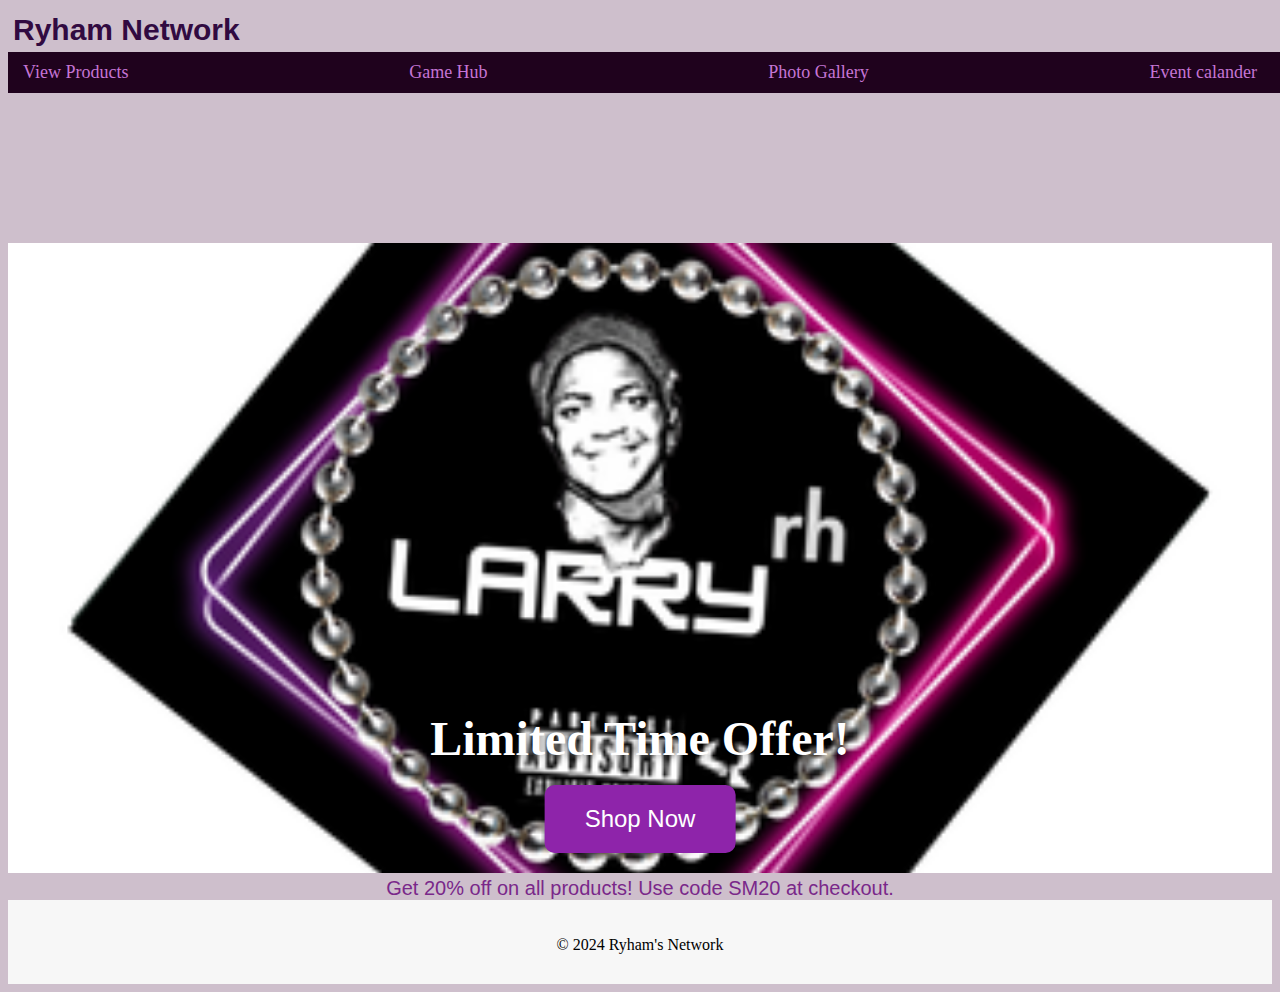
<file: index.html>
<!DOCTYPE html>
<html lang="en">
<head>
	<meta charset="UTF-8">
	<meta name="viewport" content="width=device-width, initial-scale=1.0">
	<title>Larry Web Concept
	</title>
	<link rel="stylesheet" href="index.css">
</head>
<body>
	<div class="container">
		<div class="header">
			<div class="logo">
				<h1>Ryham Network</h1>
			</div>
			<nav>
				<ul>
					<li><a href="products.html" id="products-link">View Products</a></li>
					<li><a href="game.html" id="game-link">Game Hub</a></li>
					<li><a href="gallery.html" id="gallery-link">Photo Gallery</a></li>
					<li><a href="calendar.html" id="calendar-link">Event calander</a></li>
				</ul>
			</nav>
		</div>
		<div class="banner">
			<img src="/all.img/larry.png.png" alt="Banner Image">
			<h2>Limited Time Offer!</h2>
			<p>Get 20% off on all products! Use code SM20 at checkout.</p>
			<a href="products.html"><button class="shop-now-btn">Shop Now</button></a>
		</div>
	</div>

	<footer>
		<p>&copy; 2024 Ryham's Network</p>
	</footer>
	<script>

	</script>
</body>
</html>
</file>
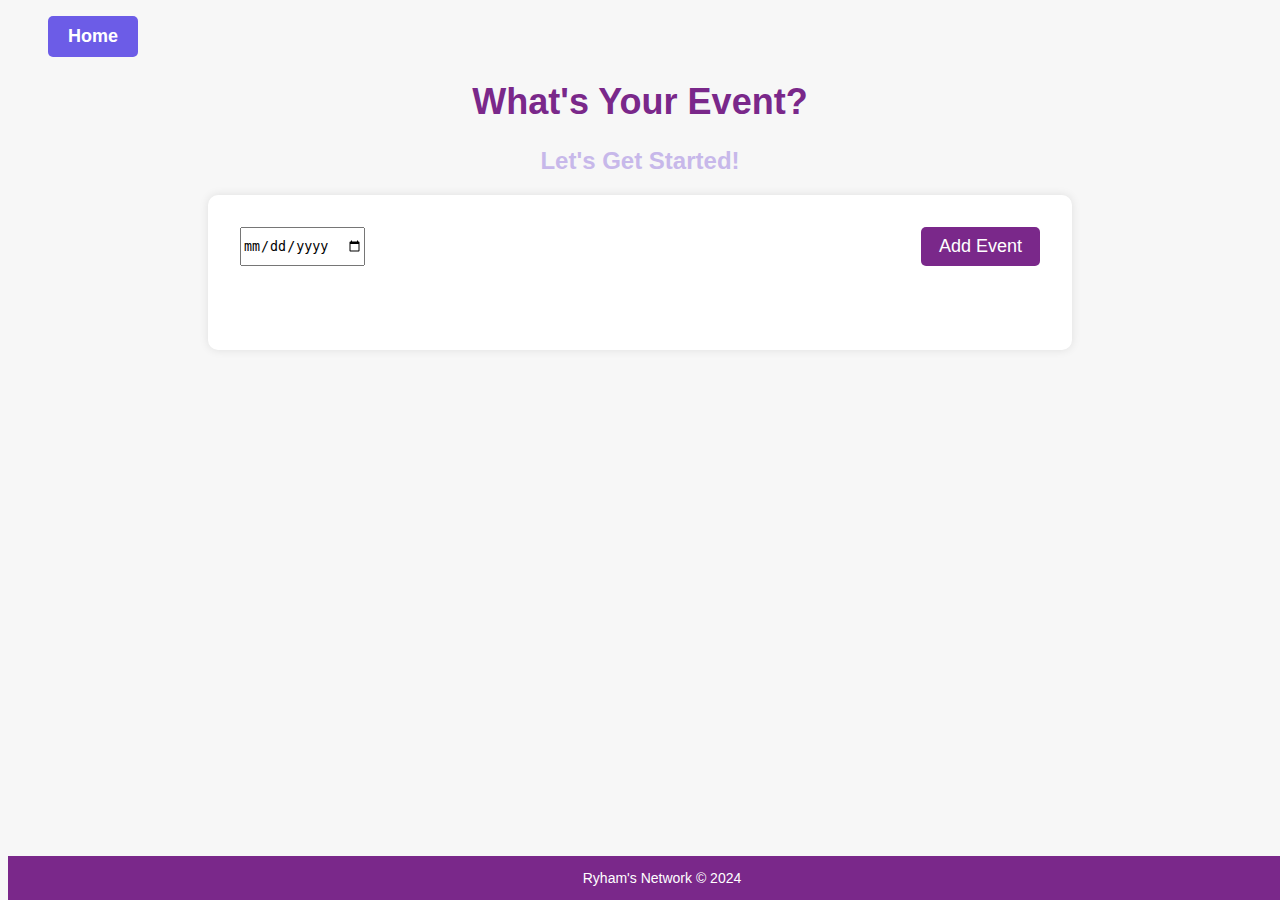
<file: calendar.html>
<!DOCTYPE html>
<html lang="en">
<head>
    <meta charset="UTF-8">
    <meta name="viewport" content="width=device-width, initial-scale=1.0">
    <title>Event Calendar</title>
    <link rel="stylesheet" href="calendstyles.css">
</head>
<body>
  <nav class="legend">
    <ul>
      <li class="legend-o">
       <a href="index.html" ><button class="legend-button">Home</button></a>
      </li>
    </ul>
  </nav>
    <h1>What's Your Event?</h1>
    <h2>Let's Get Started!</h2>
    <div class="calendar">
        <div class="date-picker">
            <input type="date" id="date-picker">
            <button id="add-event-btn">Add Event</button>
        </div>
        <div class="events">
            <!-- Events will be displayed here -->
        </div>
    </div>
    <footer>Ryham's  Network &copy;  2024</footer>

    <script src="calendscript.js"></script>
</body>
</html>
</file>
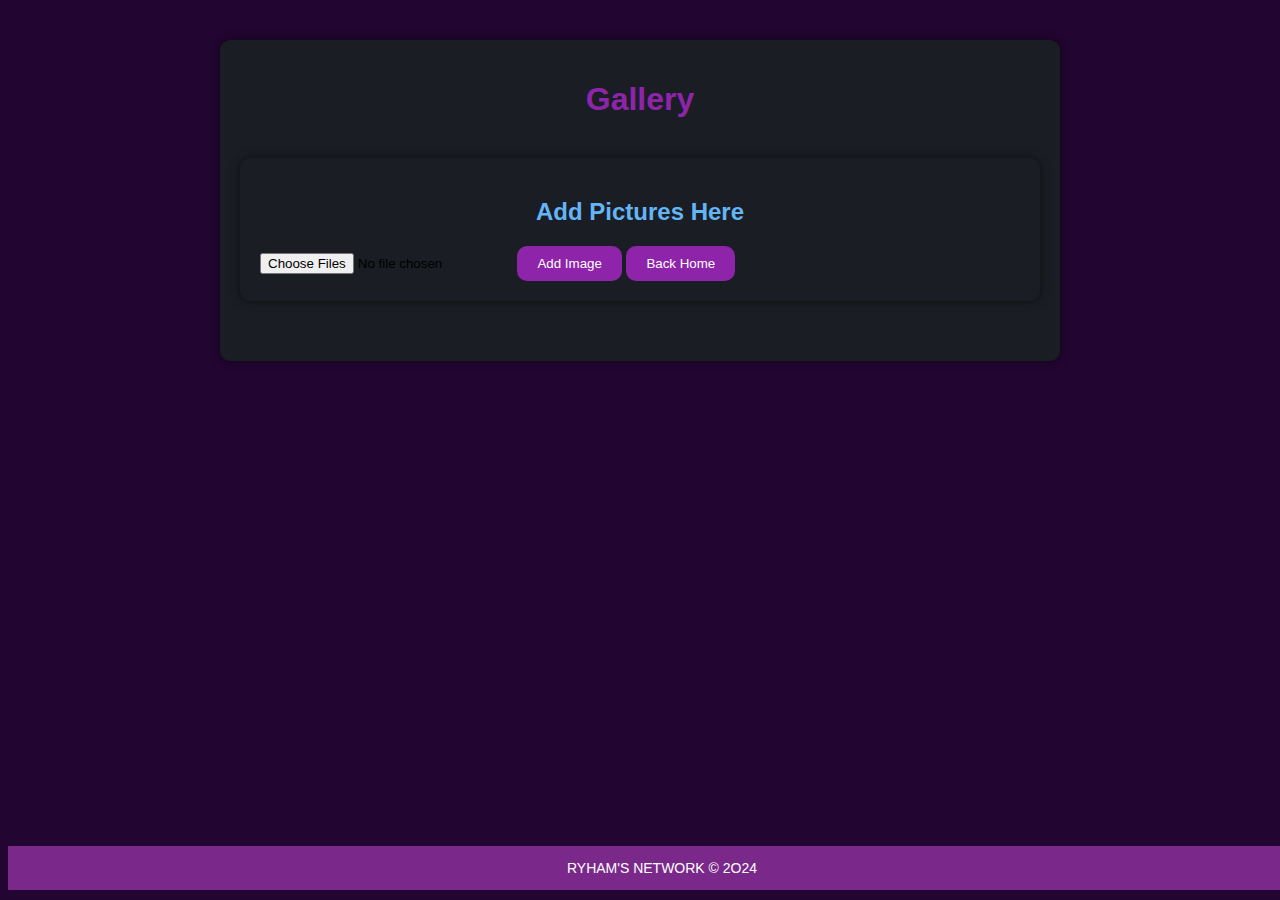
<file: gallery.html>
<!DOCTYPE html>
<html lang="en">
<head>
    <meta charset="UTF-8">
    <meta name="viewport" content="width=device-width, initial-scale=1.0">
    <title>Picture Gallery</title>
    <link rel="stylesheet" href="gallerystyles.css">
</head>
<body>
    <div class="gallery">
        <div class="gallery-header">
            <h1>Gallery</h1>
            <div class="gallery">
            <h2>Add Pictures Here</h2>
            <input type="file" id="image-upload" multiple>
            <button id="add-button">Add Image</button>
            <button id="back-button">Back Home</button>
        </div>
        <div id="gallery-container"></div>
    </div>
<footer>
  <p class="footer">RYHAM'S NETWORK &copy;  2O24</p>
</footer>
    <script>

// Get the gallery container and buttons
const galleryContainer = document.getElementById('gallery-container');
const backButton = document.getElementById('back-button');
const addButton = document.getElementById('add-button');

// Add event listener to back button
backButton.addEventListener('click', () => {
  // Navigate back home (e.g., to index.html)
  window.location.href = 'index.html';
});

// Add event listener to add button
addButton.addEventListener('click', () => {
  const imageUpload = document.createElement('input');
  imageUpload.type = 'file';
  imageUpload.accept = 'image/*';
  imageUpload.style.display = 'none';
  document.body.appendChild(imageUpload);
  imageUpload.click();

  imageUpload.addEventListener('change', (e) => {
    const files = e.target.files;
    
    for (let i = 0; i < files.length; i++) {
      const file = files[i];
      const reader = new FileReader();
      
      reader.addEventListener('load', () => {
        const imgContainer = document.createElement('div');
        
        const img = document.createElement('img');
        img.src = reader.result;
        imgContainer.appendChild(img);
        
        const titleInput = document.createElement('input');
        titleInput.type = 'text';
        titleInput.placeholder = 'Add title';
        titleInput.style.width = '200px';
        imgContainer.appendChild(titleInput);
        
        const titleButton = document.createElement('button');
        titleButton.textContent = 'Add Title';
        imgContainer.appendChild(titleButton);
        
        titleButton.addEventListener('click', () => {
          const titleText = titleInput.value;
          const titleParagraph = document.createElement('p');
          titleParagraph.textContent = titleText;
          imgContainer.appendChild(titleParagraph);
          titleInput.remove();
          titleButton.remove();
        });
        
        galleryContainer.appendChild(imgContainer);
      });
      
      reader.readAsDataURL(file);
    }
    
    imageUpload.remove();
  });
});
;
    </script>
</body>
</html>
</file>
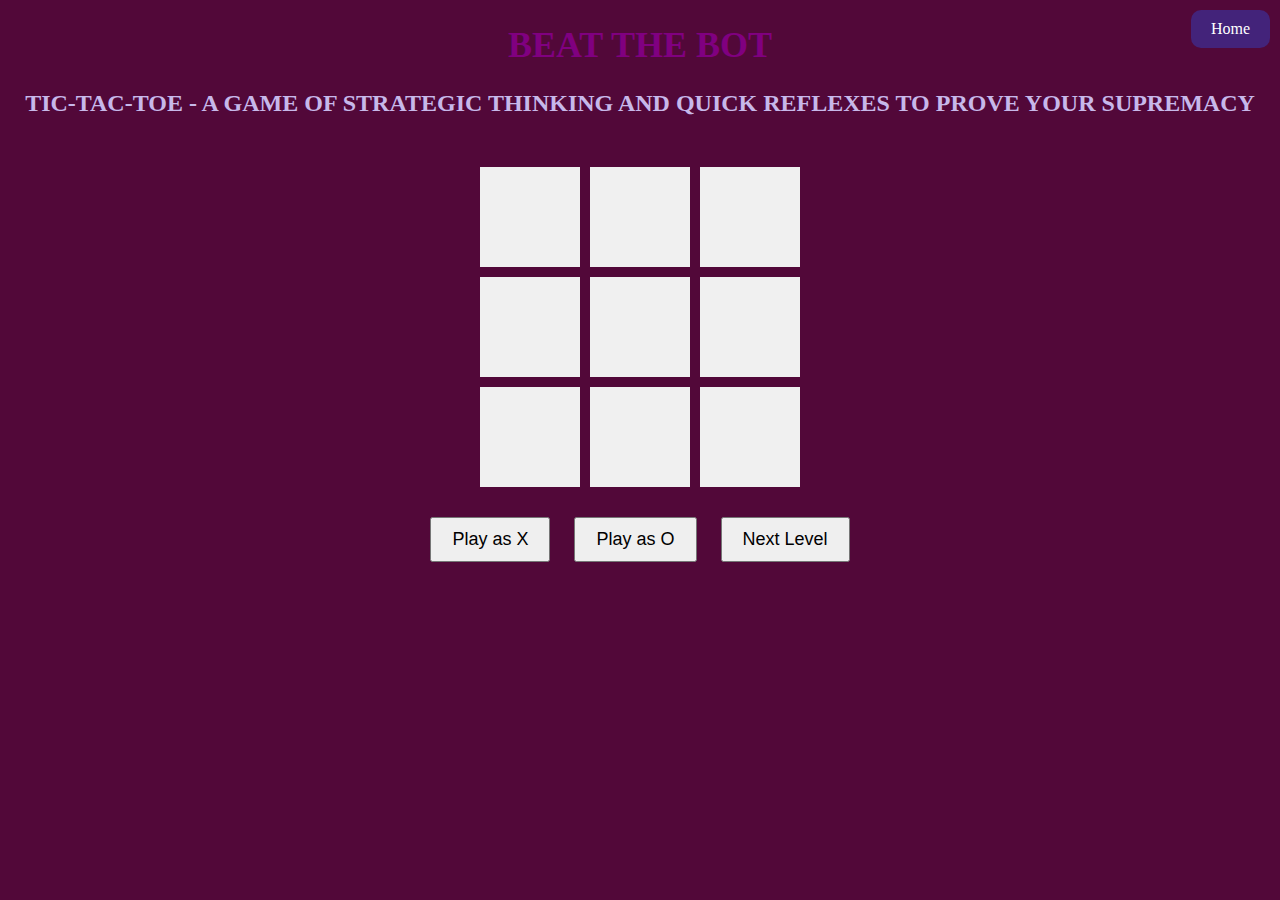
<file: game.html>
<!DOCTYPE html>
<html>
<head>
	<meta charset="UTF-8">
    <meta name="viewport" content="width=device-width, initial-scale=1.0">
	<title>Tic Tac Toe</title>
	<link rel="stylesheet" href="game.css">
</head>
<body>
	<a href="index.html" class="home-button">Home</a>


	<div class="game-hub">
		<div class="header">
			<h1 class="myh1">BEAT THE BOT</h1>
		<h2 class="myh2">TIC-TAC-TOE - A GAME OF STRATEGIC THINKING AND QUICK REFLEXES TO PROVE YOUR SUPREMACY</h2>
		</div>
		
		
		<div class="game-container">
			<div class="cell" data-cell-index="0"></div>
			<div class="cell" data-cell-index="1"></div>
			<div class="cell" data-cell-index="2"></div>
			<div class="cell" data-cell-index="3"></div>
			<div class="cell" data-cell-index="4"></div>
			<div class="cell" data-cell-index="5"></div>
			<div class="cell" data-cell-index="6"></div>
			<div class="cell" data-cell-index="7"></div>
			<div class="cell" data-cell-index="8"></div>
		</div>
		<div class="game-options">
			<button id="x-button">Play as X</button>
			<button id="o-button">Play as O</button>
			<button id="next-level-button">Next Level</button>
		</div>
	</div>
	
	<script src="game.js"></script>
</body>
</html>
</file>
<file: index.css>
body {
	background-color: #cebfcc; /* light gray background color */
}

.logo h1 {
	color: #310a41; /* bright purple logo color */
	font-size: 24px;
	font-weight: bold;
	margin: 0;
	padding: 5px; /* adds padding to the logo */
	font-size: 30px;
  font-family: 'Trebuchet MS', 'Lucida Sans Unicode', 'Lucida Grande', 'Lucida Sans', Arial, sans-serif;
	border-radius: 5px; /* adds a subtle rounded corner */
	display: inline-block;
}

nav {
	display: flex;
	align-items: center;
	justify-content: space-between; /* spaces ul list across the page */
	background-color: #1f021d; /* light gray background color */
	padding: 10px; /* adds padding to the nav */
	width: 100%; /* makes nav full width */
    
}

nav ul {
	list-style: none;
	padding: 0;
	margin: 0;
	display: flex; /* makes ul inline */
	flex-grow: 1; /* makes ul take up remaining space */
	justify-content: space-between; /* spaces li items across the page */
	font-size: 18px;
    font-family: Cambria, Cochin, Georgia, Times, 'Times New Roman', serif;
}

nav li {
	margin-right: 20px; /* adds space between list items */
}

nav a {
	color: #c575d4; /* deep purple */
	text-decoration: none;
	padding: 5px;
	border-radius: 5px;
}

nav a:hover {
	background-color: #442246; /* light purple */
	color: #5C3C96; /* rich purple */
	box-shadow: 0 0 0 1px #A77BB9; /* purple shadow */
}
.banner img {
	width: 100%; /* makes image full width */
	height: 70vh; /* makes image full height */
	object-fit: cover; /* ensures image covers entire area */
    margin-top: 150px;
}

.banner {
	position: relative; /* allows absolute positioning of text and button */
	text-align: center; /* centers text and button horizontally */
}

.banner h2 {
	position: absolute; /* positions text absolutely */
	top: 75%; /* centers text vertically */
	left: 50%; /* centers text horizontally */
	transform: translate(-50%, -50%); /* adjusts text position */
	font-size: 48px; /* makes text big */
	color: #fff; /* white text color */
	text-shadow: 0 0 10px rgba(0, 0, 0, 0.5); /* adds text shadow */
}

.banner button {
	position: absolute; /* positions button absolutely */
	top: 90%; /* positions button below text */
	left: 50%; /* centers button horizontally */
	transform: translate(-50%, -50%); /* adjusts button position */
	background-color: #8e24aa; /* bright purple button color */
	color: #fff; /* white button text color */
	border: none;
	padding: 20px 40px;
	border-radius: 10px;
	cursor: pointer;
	font-size: 24px; /* makes button text big */
}

.banner p {
    color: #7A288A;
    font-size: 20px;
   
    display: inline;
    font-family: 'Segoe UI', Tahoma, Geneva, Verdana, sans-serif;
}
.banner button:hover {
	background-color: #7A288A; /* deep purple button hover color */
}

footer {
	background-color: #f7f7f7; /* light gray background color */
	padding: 20px; /* adds padding to the footer */
	text-align: center; /* centers text horizontally */
}

footer p {
	margin-bottom: 10px; /* adds space between paragraphs */
}

footer a {
	color: #7A288A; /* deep purple link color */
	text-decoration: none; /* removes underline from links */
}

footer a:hover {
	color: #8e24aa; /* bright purple link hover color */
}
</file>
<file: calendstyles.css>
body {
    font-family: 'Montserrat', sans-serif;
    background-color: #f7f7f7;
}
/*home button*/

.legend-o{
    list-style-type: none;
}
.legend-button {
    /* Base styles */
    background-color: #6c5ce7; /* Dark purple */
    color: #fff;
    border: none;
    padding: 10px 20px;
    font-size: 18px;
    font-weight: bold;
    border-radius: 5px;
    cursor: pointer;
    
    
    /* Animation */
    transition: background-color 0.3s ease-in-out;
  }
  
  .legend-button:hover {
    background-color: #c7b8ea; /* Light purple */
  }
  
  .legend-button:active {
    background-color: #6c5ce7; /* Dark purple */
    transform: scale(0.98);
  }
  


/*button home*/
h1 {
    font-size: 36px;
    font-weight: bold;
    color: #7A288A; /* Dark Purple */
    text-align: center;
}

h2 {
    font-size: 24px;
    font-weight: bold;
    color: #C7B8EA; /* Light Purple */
    text-align: center;
}

.calendar {
    max-width: 800px;
    margin: 0 auto;
    padding: 2em;
    background-color: #fff;
    border-radius: 10px;
    box-shadow: 0 0 10px rgba(0, 0, 0, 0.1);
}

.date-picker {
    display: flex;
    justify-content: space-between;
    margin-bottom: 1em;
}

#add-event-btn {
    background-color: #7A288A; /* Dark Purple */
    color: #fff;
    border: none;
    padding: 0.5em 1em;
    font-size: 18px;
    cursor: pointer;
    border-radius: 5px;
}

.events {
    padding: 1em;
    display: grid;
    grid-template-columns: repeat(3, 1fr);
    gap: 10px;
    margin-top: 20px;
}

.event {
    background-color: #C7B8EA; /* Light Purple */
    padding: 0.5em;
    margin: 0.5em;
    border-radius: 10px;
    width: calc(70%.70% - 1em);
    box-shadow: 0 0 5px rgba(0, 0, 0, 0.1);
}

.event button {
    background-color: #7A288A; /* Dark Purple */
    color: #fff;
    border: none;
    padding: 0.2em 0.5em;
    font-size: 16px;
    cursor: pointer;
    border-radius: 5px;
}

footer {
    text-align: center;
    padding: 1em;
    color: #fff;
    background-color: #7A288A; /* Dark Purple */
    position: fixed;
    bottom: 0;
    width: 100%;
    font-size: 14px;
}
</file>
<file: gallerystyles.css>
body {
  background-color: #220530;
  font-family: Arial, sans-serif;
}

.gallery {
  max-width: 800px;
  margin: 40px auto;
  padding: 20px;
  background-color: #1A1D23;
  border-radius: 10px;
  box-shadow: 0 0 10px rgba(0, 0, 0, 0.5);
}

.gallery h1 {
  color: #8E24AA;
  text-align: center;
}

.gallery h2 {
  color: #64B5F6;
  text-align: center;
  margin-bottom: 20px;
}

#gallery-container {
  display: flex;
  flex-wrap: wrap;
  gap: 10px;
}

#gallery-container div {
  width: calc(33.33% - 10px);
}

img {
  width: 100%;
  height: 150px;
  object-fit: cover;
  border-radius: 10px;
}

input[type="text"] {
  width: 100%;
  padding: 10px;
  margin-bottom: 10px;
  border: none;
  border-radius: 10px;
  background-color: #2F343A;
  color: #FFFFFF;
}

button {
  padding: 10px 20px;
  border: none;
  border-radius: 10px;
  background-color: #8E24AA;
  color: #FFFFFF;
  cursor: pointer;
}

button:hover {
  background-color: #651FFF;
}

p {
  color: #64B5F6;
  margin-bottom: 10px;
}


.footer {
  text-align: center;
  padding: 1em;
  color: #fff;
  background-color: #7A288A; /* Dark Purple */
  position: fixed;
  bottom: 0;
 right: 8px;
 left: 8px;
  width: 100%;
  font-size: 14px;

}

/*begin*/
</file>
<file: game.css>
body {
	background-color: #520839; /* light purple */
}

.home-button {
	position: absolute;
	top: 10px;
	right: 10px;
	background-color: #43237A; /* rich purple */
	color: #fff;
	padding: 10px 20px;
	border: none;
	border-radius: 10px;
	cursor: pointer;
	text-decoration: none;
}

.home-button:hover {
	background-color: #6c5ce7; /* lighter purple */
}


.game-container {
    display: grid;
    grid-template-columns: repeat(3, 100px);
    grid-gap: 10px;
    justify-content: center;
    margin-top: 50px;
}
/*header*/

.myh1 {
	text-align: center;
	font-size: 36px;
	color: #800080; /* Purple */
}

.myh2 {
	text-align: center;
	font-size: 24px;
	color: #C7B8EA; /* Light Purple */
}

/*ending of header*/

.cell {
    width: 100px;
    height: 100px;
    background-color: #f0f0f0;
    display: flex;
    justify-content: center;
    align-items: center;
    font-size: 36px;
    cursor: pointer;
}

.cell:hover {
    background-color: #ccc;
}

.game-options {
    text-align: center;
    margin-top: 20px;
}

button {
    margin: 10px;
    padding: 10px 20px;
    font-size: 18px;
    cursor: pointer;
}

button:hover {
    background-color: #ccc;
}

.next-level-button {
    background-color: #007bff;
    color: #fff;
}

.next-level-button:hover {
    background-color: #0056b3;
}
</file>
